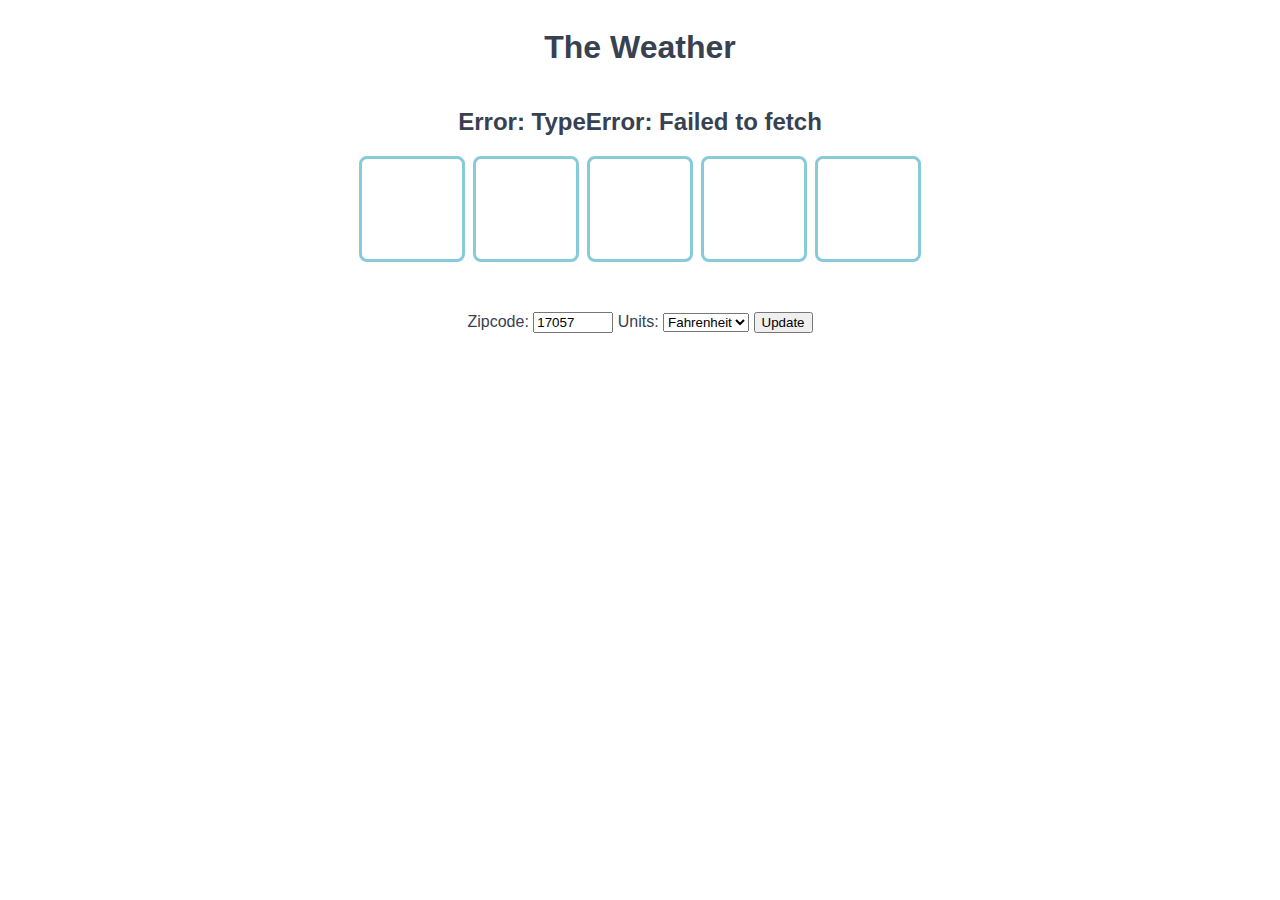
<file: index.html>
<!DOCTYPE html>
<html lang="en">
  <head>
    <script type="text/javascript" src="index.js"></script>
    <link rel="stylesheet" href="styles.css" />
    <title>Weather</title>
    <meta charset="UTF-8" />
  </head>
  <body>
    <div id="root">
      <h1>The Weather</h1>
      <h2 id="city"></h2>
      <form id="zipcode-form" onsubmit="handleFormEnter(event)">
        <div>
          <label for="zipcode">Zipcode: </label>
          <input
            type="number"
            required
            pattern="[0-9]*"
            id="zipcode"
            min="0"
            max="99950"
            step="1"
            placeholder="Zipcode Here"
            oninput="zipcodeOnInput(event)"
          />
          <label for="units">Units: </label>
          <select id="units">
            <option value="imperial">Fahrenheit</option>
            <option value="metric">Celsius</option>
            <option value="">Kelvin</option>
          </select>
          <input
            id="updateButton"
            type="button"
            value="Update"
            onclick="updateZipcode(event)"
          />
        </div>
      </form>
    </div>
  </body>
</html>
</file>
<file: styles.css>
body {
  font-family: sans-serif;
  color: rgb(55, 65, 81);
}

#root {
  display: flex;
  flex-direction: column;
  align-items: center;
  justify-content: center;
}

.grid {
  display: grid;
  grid-gap: 0.5rem;
  margin-bottom: 50px;
  align-content: center;
}

.grid-item {
  border: rgba(49, 163, 192, 0.582) solid;
  display: flex;
  flex-direction: column;
  justify-content: center;
  align-items: center;
  padding: 50px;
  border-radius: 0.5rem;
}

#zipcode-form {
  display: flex;
  flex-direction: column;
  justify-content: center;
  align-items: center;
}

.weather-forecast {
  display: flex;
  justify-content: center;
  align-items: center;
}

.weather-icon {
  margin-right: 10px;
}
</file>
